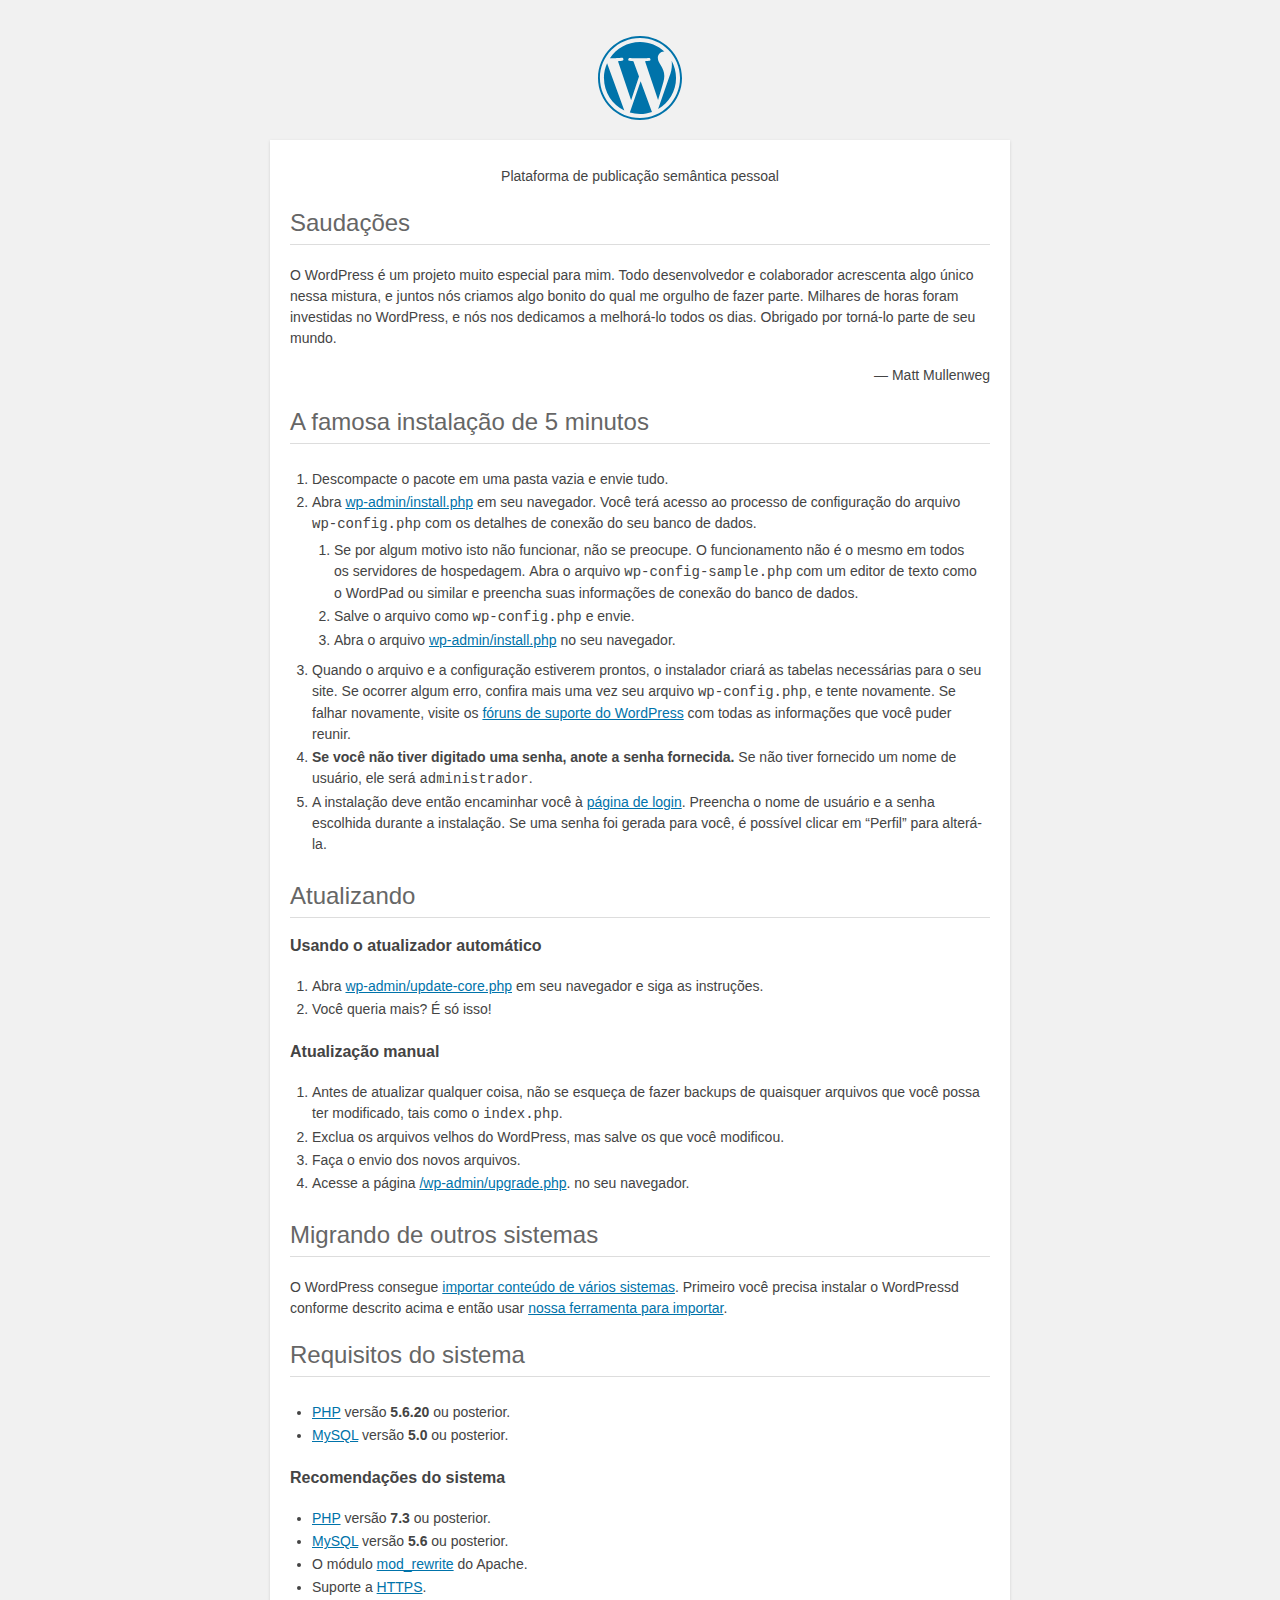
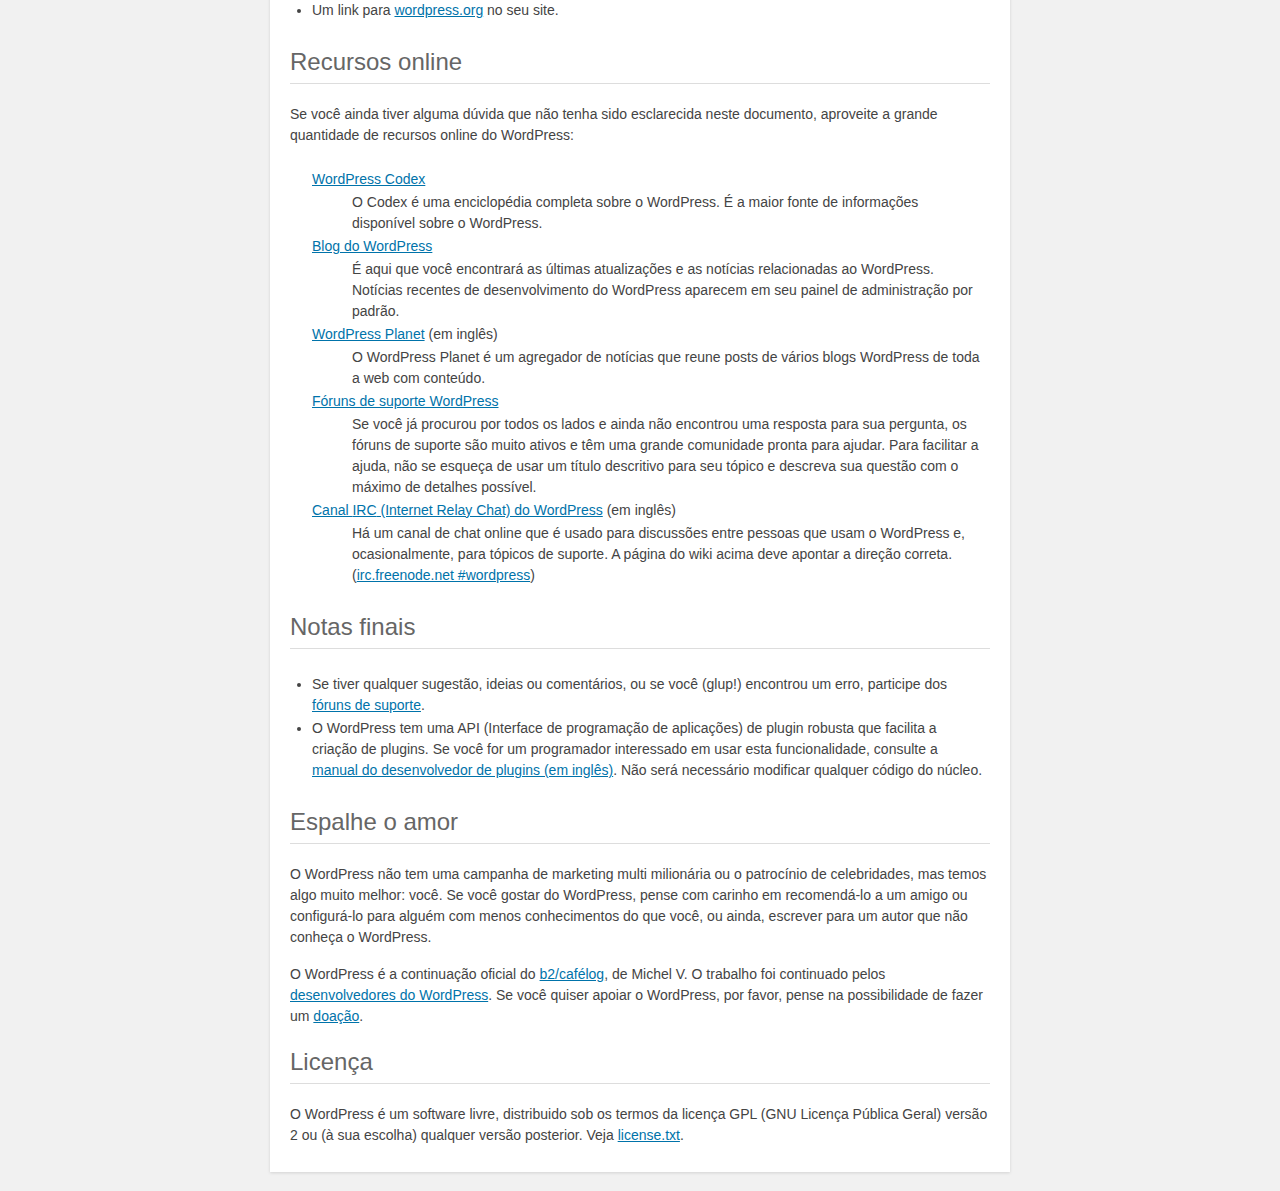
<file: readme.html>
<!DOCTYPE html>
<html lang="pt-br">
<head>
	<meta name="viewport" content="width=device-width" />
	<meta http-equiv="Content-Type" content="text/html; charset=utf-8" />
	<title>WordPress &#8250; Leia-me</title>
    <link rel="stylesheet" href="wp-admin/css/install.css?ver=20100228" type="text/css" />
</head>
<body>
<h1 id="logo">
	<a href="https://wordpress.org/"><img alt="WordPress" src="wp-admin/images/wordpress-logo.png" /></a>
</h1>
<p style="text-align: center">Plataforma de publicação semântica pessoal</p>

<h2>Saudações</h2>
<p>O WordPress é um projeto muito especial para mim. Todo desenvolvedor e colaborador acrescenta algo único nessa mistura, e juntos nós criamos algo bonito do qual me orgulho de fazer parte. Milhares de horas foram investidas no WordPress, e nós nos dedicamos a melhorá-lo todos os dias. Obrigado por torná-lo parte de seu mundo.</p>
<p style="text-align: right">&#8212; Matt Mullenweg</p>

<h2>A famosa instalação de 5 minutos</h2>
<ol>
	<li>Descompacte o pacote em uma pasta vazia e envie tudo.</li>
	<li>Abra <span class="file"><a href="wp-admin/install.php">wp-admin/install.php</a></span> em seu navegador. Você terá acesso ao processo de configuração do arquivo <code>wp-config.php</code> com os detalhes de conexão do seu banco de dados.
		<ol>
			<li>Se por algum motivo isto não funcionar, não se preocupe. O funcionamento não é o mesmo em todos os servidores de hospedagem. Abra o arquivo <code>wp-config-sample.php</code> com um editor de texto como o WordPad ou similar e preencha suas informações de conexão do banco de dados.</li>
			<li>Salve o arquivo como <code>wp-config.php</code> e envie.</li>
			<li>Abra o arquivo <span class="file"><a href="wp-admin/install.php">wp-admin/install.php</a></span> no seu navegador.</li>
		</ol>
	</li>
	<li>Quando o arquivo e a configuração estiverem prontos, o instalador criará as tabelas necessárias para o seu site. Se ocorrer algum erro, confira mais uma vez seu arquivo <code>wp-config.php</code>, e tente novamente. Se falhar novamente, visite os <a href="https://wordpress.org/support/forums/">fóruns de suporte do WordPress</a> com todas as informações que você puder reunir.</li>
	<li><strong>Se você não tiver digitado uma senha, anote a senha fornecida.</strong> Se não tiver fornecido um nome de usuário, ele será <code>administrador</code>.</li>
	<li>A instalação deve então encaminhar você à <a href="wp-login.php">página de login</a>. Preencha o nome de usuário e a senha escolhida durante a instalação. Se uma senha foi gerada para você, é possível clicar em &#8220;Perfil&#8221; para alterá-la.</li>
</ol>

<h2>Atualizando</h2>
<h3>Usando o atualizador automático</h3>
<ol>
	<li>Abra <span class="file"><a href="wp-admin/update-core.php">wp-admin/update-core.php</a></span> em seu navegador e siga as instruções.</li>
	<li>Você queria mais? É só isso!</li>
</ol>

<h3>Atualização manual</h3>
<ol>
	<li>Antes de atualizar qualquer coisa, não se esqueça de fazer backups de quaisquer arquivos que você possa ter modificado, tais como o <code>index.php</code>.</li>
	<li>Exclua os arquivos velhos do WordPress, mas salve os que você modificou.</li>
	<li>Faça o envio dos novos arquivos.</li>
	<li>Acesse a página <span class="file"><a href="wp-admin/upgrade.php">/wp-admin/upgrade.php</a>.</span> no seu navegador.</li>
</ol>

<h2>Migrando de outros sistemas</h2>
<p>O WordPress consegue <a href="https://wordpress.org/support/article/importing-content/">importar conteúdo de vários sistemas</a>. Primeiro você precisa instalar o WordPressd conforme descrito acima e então usar <a href="wp-admin/import.php">nossa ferramenta para importar</a>.</p>

<h2>Requisitos do sistema</h2>
<ul>
	<li><a href="https://secure.php.net/">PHP</a> versão <strong>5.6.20</strong> ou posterior.</li>
	<li><a href="https://www.mysql.com/">MySQL</a> versão <strong>5.0</strong> ou posterior.</li>
</ul>

<h3>Recomendações do sistema</h3>
<ul>
	<li><a href="https://secure.php.net/">PHP</a> versão <strong>7.3</strong> ou posterior.</li>
	<li><a href="https://www.mysql.com/">MySQL</a> versão <strong>5.6</strong> ou posterior.</li>
	<li>O módulo <a href="https://httpd.apache.org/docs/2.2/mod/mod_rewrite.html">mod_rewrite</a> do Apache.</li>
	<li>Suporte a <a href="https://wordpress.org/news/2016/12/moving-toward-ssl/">HTTPS</a>.</li>
	<li>Um link para  <a href="https://wordpress.org/">wordpress.org</a> no seu site.</li>
</ul>

<h2>Recursos online</h2>
<p>Se você ainda tiver alguma dúvida que não tenha sido esclarecida neste documento, aproveite a grande quantidade de recursos online do WordPress:</p>
<dl>
	<dt><a href="https://codex.wordpress.org/P%C3%A1gina_Inicial">WordPress Codex</a></dt>
		<dd>O Codex é uma enciclopédia completa sobre o WordPress. É a maior fonte de informações disponível sobre o WordPress.</dd>
	<dt><a href="https://br.wordpress.org/news/">Blog do WordPress</a></dt>
		<dd>É aqui que você encontrará as últimas atualizações e as notícias relacionadas ao WordPress. Notícias recentes de desenvolvimento do WordPress aparecem em seu painel de administração por padrão.</dd>
	<dt><a href="https://planet.wordpress.org/">WordPress Planet</a> (em inglês)</dt>
		<dd>O WordPress Planet é um agregador de notícias que reune posts de vários blogs WordPress de toda a web com conteúdo.</dd>
	<dt><a href="https://br.wordpress.org/support/forums/">Fóruns de suporte WordPress</a></dt>
		<dd>Se você já procurou por todos os lados e ainda não encontrou uma resposta para sua pergunta, os fóruns de suporte são muito ativos e têm uma grande comunidade pronta para ajudar. Para facilitar a ajuda, não se esqueça de usar um título descritivo para seu tópico e descreva sua questão com o máximo de detalhes possível.</dd>
	<dt><a href="https://codex.wordpress.org/IRC">Canal <abbr>IRC</abbr> (Internet Relay Chat) do WordPress</a> (em inglês)</dt>
		<dd>Há um canal de chat online que é usado para discussões entre pessoas que usam o WordPress e, ocasionalmente, para tópicos de suporte. A página do wiki acima deve apontar a direção correta. (<a href="irc://irc.freenode.net/wordpress">irc.freenode.net #wordpress</a>)</dd>
</dl>

<h2>Notas finais</h2>
<ul>
	<li>Se tiver qualquer sugestão, ideias ou comentários, ou se você (glup!) encontrou um erro, participe dos <a href="https://br.wordpress.org/support/forums/">fóruns de suporte</a>.</li>
	<li>O WordPress tem uma <abbr>API</abbr> (Interface de programação de aplicações) de plugin robusta que facilita a criação de plugins. Se você for um programador interessado em usar esta funcionalidade, consulte a <a href="https://developer.wordpress.org/plugins/">manual do desenvolvedor de plugins (em inglês)</a>. Não será necessário modificar qualquer código do núcleo.</li>
</ul>

<h2>Espalhe o amor</h2>
<p>O WordPress não tem uma campanha de marketing multi milionária ou o patrocínio de celebridades, mas temos algo muito melhor: você. Se você gostar do WordPress, pense com carinho em recomendá-lo a um amigo ou configurá-lo para alguém com menos conhecimentos do que você, ou ainda, escrever para um autor que não conheça o WordPress.</p>

<p>O WordPress é a continuação oficial do <a href="http://cafelog.com/">b2/caf&#233;log</a>, de Michel V. O trabalho foi continuado pelos <a href="https://wordpress.org/about/">desenvolvedores do WordPress</a>. Se você quiser apoiar o WordPress, por favor, pense na possibilidade de fazer um <a href="https://wordpress.org/donate/">doação</a>.</p>

<h2>Licença</h2>
<p>O WordPress é um software livre, distribuido sob os termos da licença <abbr>GPL</abbr> (GNU Licença Pública Geral) versão 2 ou (à sua escolha) qualquer versão posterior. Veja <a href="license.txt">license.txt</a>.</p>

</body>
</html>
</file>
<file: wp-admin/css/install.css>
html {
	background: #f1f1f1;
	margin: 0 20px;
}

body {
	background: #fff;
	color: #444;
	font-family: -apple-system, BlinkMacSystemFont, "Segoe UI", Roboto, Oxygen-Sans, Ubuntu, Cantarell, "Helvetica Neue", sans-serif;
	margin: 140px auto 25px;
	padding: 20px 20px 10px 20px;
	max-width: 700px;
	-webkit-font-smoothing: subpixel-antialiased;
	box-shadow: 0 1px 3px rgba(0, 0, 0, 0.13);
}

a {
	color: #0073aa;
}

a:hover,
a:active {
	color: #00a0d2;
}

a:focus {
	color: #124964;
	box-shadow:
		0 0 0 1px #5b9dd9,
		0 0 2px 1px rgba(30, 140, 190, 0.8);
}

.ie8 a:focus {
	outline: #5b9dd9 solid 1px;
}

h1, h2 {
	border-bottom: 1px solid #ddd;
	clear: both;
	color: #666;
	font-size: 24px;
	padding: 0;
	padding-bottom: 7px;
	font-weight: 400;
}

h3 {
	font-size: 16px;
}

p, li, dd, dt {
	padding-bottom: 2px;
	font-size: 14px;
	line-height: 1.5;
}

code, .code {
	font-family: Consolas, Monaco, monospace;
}

ul, ol, dl {
	padding: 5px 5px 5px 22px;
}

a img {
	border: 0
}
abbr {
	border: 0;
	font-variant: normal;
}

fieldset {
	border: 0;
	padding: 0;
	margin: 0;
}

label {
	cursor: pointer;
}

#logo {
	margin: 6px 0 14px 0;
	padding: 0 0 7px 0;
	border-bottom: none;
	text-align: center
}
#logo a {
	background-image: url(../images/w-logo-blue.png?ver=20131202);
	background-image: none, url(../images/wordpress-logo.svg?ver=20131107);
	background-size: 84px;
	background-position: center top;
	background-repeat: no-repeat;
	color: #444; /* same as login.css */
	height: 84px;
	font-size: 20px;
	font-weight: 400;
	line-height: 1.3;
	margin: -130px auto 25px;
	padding: 0;
	text-decoration: none;
	width: 84px;
	text-indent: -9999px;
	outline: none;
	overflow: hidden;
	display: block;
}

.step {
	margin: 20px 0 15px;
}
.step, th {
	text-align: left;
	padding: 0;
}
.language-chooser.wp-core-ui .step .button.button-large {
	font-size: 14px;
}
textarea {
	border: 1px solid #ddd;
	font-family: -apple-system, BlinkMacSystemFont, "Segoe UI", Roboto, Oxygen-Sans, Ubuntu, Cantarell, "Helvetica Neue", sans-serif;
	width: 100%;
	box-sizing: border-box;
}

.form-table {
	border-collapse: collapse;
	margin-top: 1em;
	width: 100%;
}

.form-table td {
	margin-bottom: 9px;
	padding: 10px 20px 10px 0;
	font-size: 14px;
	vertical-align: top
}

.form-table th {
	font-size: 14px;
	text-align: left;
	padding: 10px 20px 10px 0;
	width: 140px;
	vertical-align: top;
}

.form-table code {
	line-height: 1.28571428;
	font-size: 14px;
}

.form-table p {
	margin: 4px 0 0 0;
	font-size: 11px;
}

.form-table input {
	line-height: 1.33333333;
	font-size: 15px;
	padding: 3px 5px;
	border: 1px solid #ddd;
	box-shadow: inset 0 1px 2px rgba(0, 0, 0, 0.07);
}

input,
submit {
	font-family: -apple-system, BlinkMacSystemFont, "Segoe UI", Roboto, Oxygen-Sans, Ubuntu, Cantarell, "Helvetica Neue", sans-serif;
}

.form-table input[type=text],
.form-table input[type=email],
.form-table input[type=url],
.form-table input[type=password],
#pass-strength-result {
	width: 218px;
}

.form-table th p {
	font-weight: 400;
}

.form-table.install-success th,
.form-table.install-success td {
	vertical-align: middle;
	padding: 16px 20px 16px 0;
}

.form-table.install-success td p {
	margin: 0;
	font-size: 14px;
}

.form-table.install-success td code {
	margin: 0;
	font-size: 18px;
}

#error-page {
	margin-top: 50px;
}

#error-page p {
	font-size: 14px;
	line-height: 1.28571428;
	margin: 25px 0 20px;
}

#error-page code, .code {
	font-family: Consolas, Monaco, monospace;
}

.message {
	border-left: 4px solid #dc3232;
	padding: .7em .6em;
	background-color: #fbeaea;
}

/* rtl:ignore */
#dbname,
#uname,
#pwd,
#dbhost,
#prefix,
#user_login,
#admin_email,
#pass1,
#pass2 {
	direction: ltr;
}


/* localization */
body.rtl,
.rtl textarea,
.rtl input,
.rtl submit {
	font-family: Tahoma, sans-serif;
}

:lang(he-il) body.rtl,
:lang(he-il) .rtl textarea,
:lang(he-il) .rtl input,
:lang(he-il) .rtl submit {
	font-family: Arial, sans-serif;
}

@media only screen and (max-width: 799px) {
	body {
		margin-top: 115px;
	}
	#logo a {
		margin: -125px auto 30px;
	}
}

@media screen and (max-width: 782px) {

	.form-table {
		margin-top: 0;
	}

	.form-table th,
	.form-table td {
		display: block;
		width: auto;
		vertical-align: middle;
	}

	.form-table th {
		padding: 20px 0 0;
	}

	.form-table td {
		padding: 5px 0;
		border: 0;
		margin: 0;
	}

	textarea,
	input {
		font-size: 16px;
	}

	.form-table td input[type="text"],
	.form-table td input[type="email"],
	.form-table td input[type="url"],
	.form-table td input[type="password"],
	.form-table td select,
	.form-table td textarea,
	.form-table span.description {
		width: 100%;
		font-size: 16px;
		line-height: 1.5;
		padding: 7px 10px;
		display: block;
		max-width: none;
		box-sizing: border-box;
	}

	.wp-pwd #pass1 {
		padding-right: 50px;
	}

	.wp-pwd .button.wp-hide-pw {
		right: 0;
	}

	#pass-strength-result {
		width: 100%;
	}
}

body.language-chooser {
	max-width: 300px;
}

.language-chooser select {
	padding: 8px;
	width: 100%;
	display: block;
	border: 1px solid #ddd;
	background: #fff;
	color: #32373c;
	font-size: 16px;
	font-family: Arial, sans-serif;
	font-weight: 400;
}

.language-chooser select:focus {
	color: #32373c;
}

.language-chooser select option:hover,
.language-chooser select option:focus {
	color: #016087;
}

.language-chooser p {
	text-align: right;
}

.screen-reader-input,
.screen-reader-text {
	border: 0;
	clip: rect(1px, 1px, 1px, 1px);
	-webkit-clip-path: inset(50%);
	clip-path: inset(50%);
	height: 1px;
	margin: -1px;
	overflow: hidden;
	padding: 0;
	position: absolute;
	width: 1px;
	word-wrap: normal !important;
}

.spinner {
	background: url(../images/spinner.gif) no-repeat;
	background-size: 20px 20px;
	visibility: hidden;
	opacity: 0.7;
	filter: alpha(opacity=70);
	width: 20px;
	height: 20px;
	margin: 2px 5px 0;
}

.step .spinner {
	display: inline-block;
	vertical-align: middle;
	margin-right: 15px;
}

.button.hide-if-no-js,
.hide-if-no-js {
	display: none;
}

/**
 * HiDPI Displays
 */
@media print,
  (-webkit-min-device-pixel-ratio: 1.25),
  (min-resolution: 120dpi) {

	.spinner {
		background-image: url(../images/spinner-2x.gif);
	}

}
</file>
